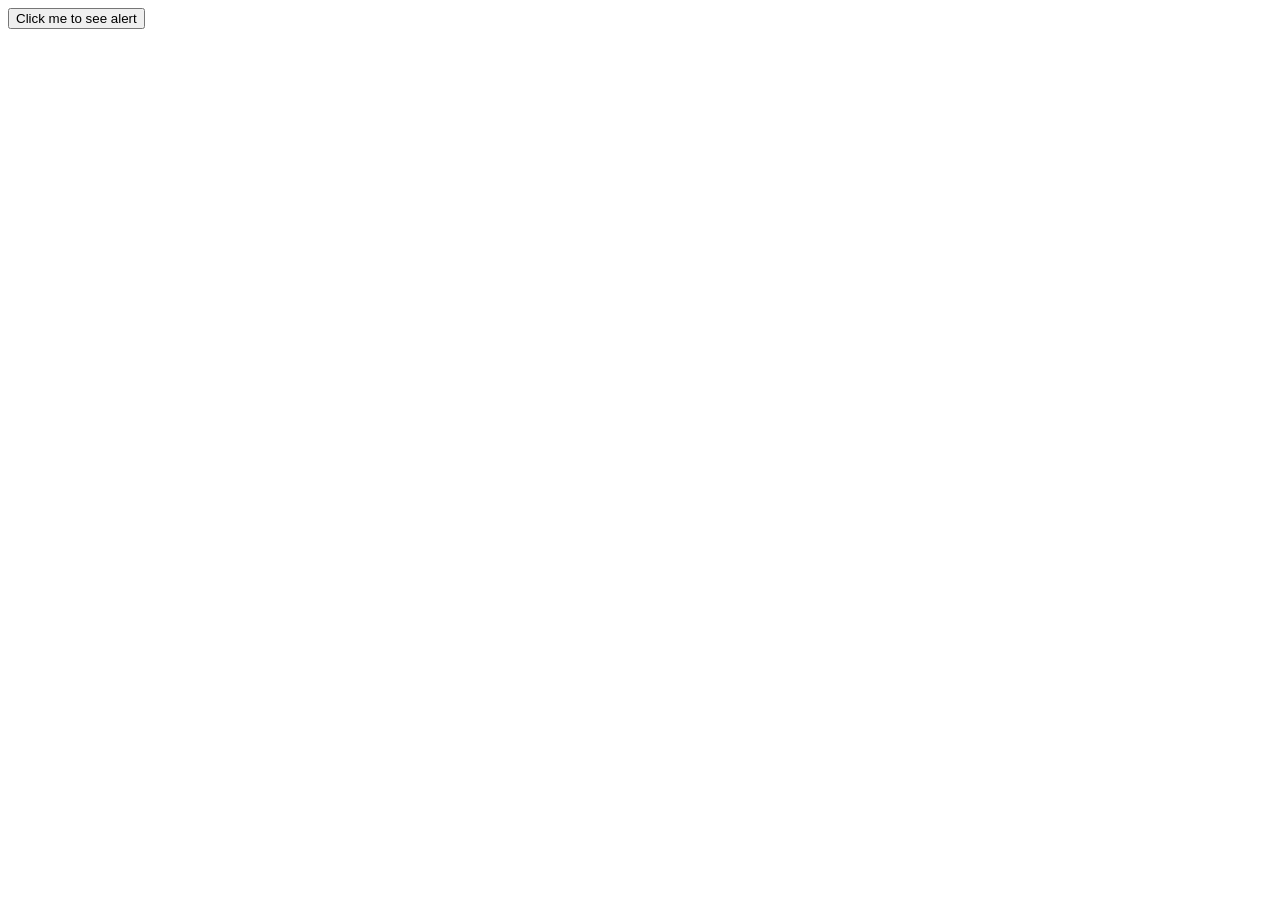
<file: programming.html>
<!DOCTYPE html>
<html lang="en">

<head>
    <meta charset="UTF-8">
    <meta name="viewport" content="width=device-width, initial-scale=1.0">
    <title>Document</title>


</head>

<body>
    <button type="button">Click me to see alert</button>


    <script>
        // Variables 
        const AB = 5;
        const BC = 6;
        const AC = 19;
        // Int, Bool, Strings, Array, Object

        const students = [{
            name: "Angel",
            age: 20,
            course: "Computer Science",
            isGraduating: true
        }, {
            name: "Blessing",
            age: 22,
            course: "Mathematics",
            isGraduating: false
        }, {
            name: "Gift",
            age: 21,
            course: "Physics",
            isGraduating: true
        }, {
            name: "Daniel",
            age: 23,
            course: "Chemistry",
            isGraduating: false
        }, {
            name: "Miracle",
            age: 20,
            course: "Biology",
            isGraduating: true
        }, {
            name: "Victory",
            age: 22,
            course: "Engineering",
            isGraduating: true
        }];



    </script>
</body>

</html>
</file>
